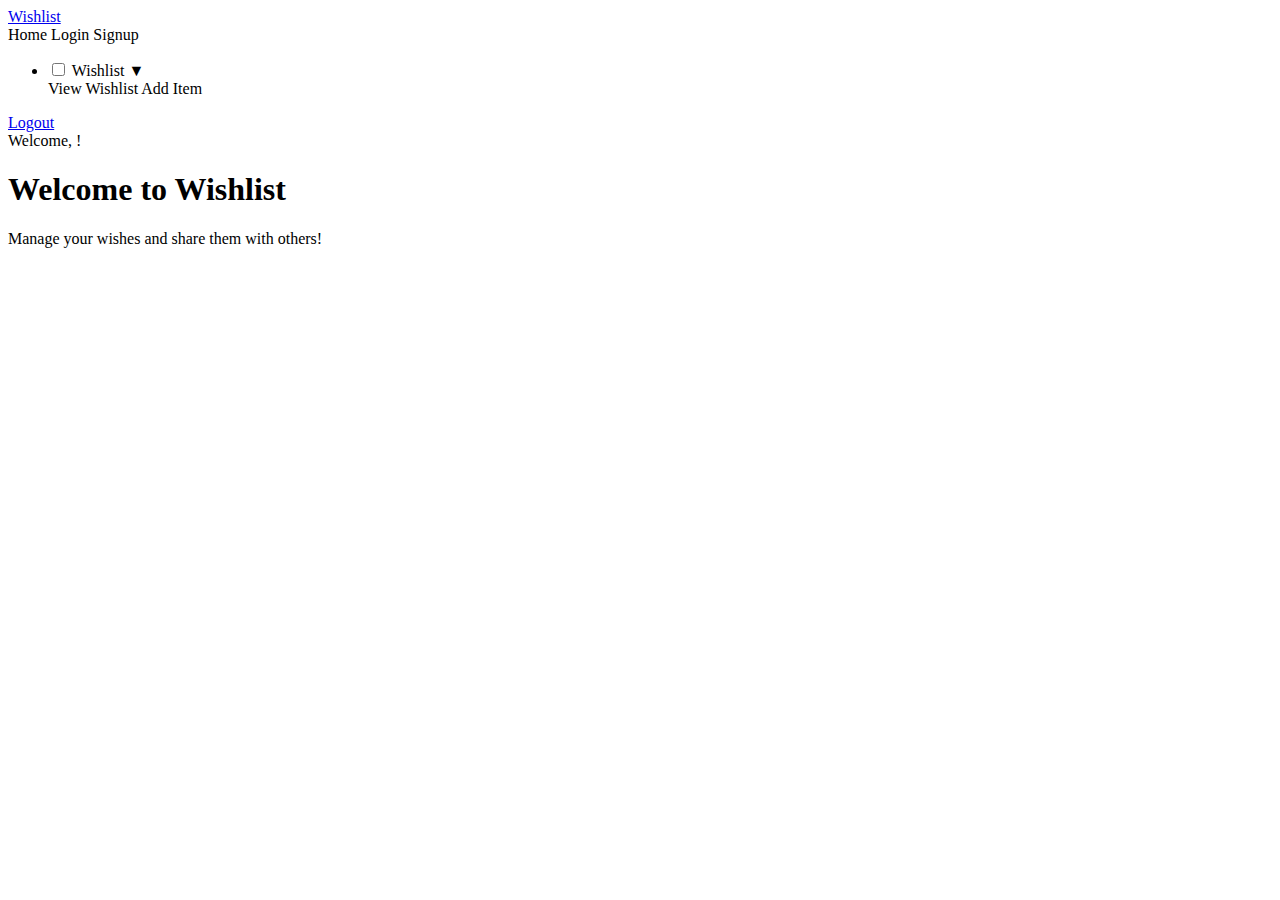
<file: src/main/resources/templates/index.html>
<!DOCTYPE html>
<html xmlns:th="http://www.thymeleaf.org">
<head>
    <meta charset="UTF-8">
    <title>My Wishlist</title>
    <link rel="stylesheet" th:href="@{/css/styles.css}" />
</head>
<body>
<nav class="navbar">
    <div class="navbar-left">
        <a href="/" th:href="@{/}" class="navbar-logo">Wishlist</a>
        <div class="navbar-links">
            <a class="nav-link" th:href="@{/}">Home</a>
            <a class="nav-link" th:href="@{/login}" th:if="${username == 'Guest'}">Login</a>
            <a class="nav-link" th:href="@{/signup}" th:if="${username == 'Guest'}">Signup</a>
            <ul class="nav-dropdown">
                <li class="nav-item dropdown" th:if="${username != 'Guest'}">
                    <input type="checkbox" id="dropdown-toggle" class="dropdown-toggle-checkbox" />
                    <label for="dropdown-toggle" class="nav-link dropdown-toggle">Wishlist <span class="arrow">&#x25BC;</span></label>
                    <div class="dropdown-menu">
                        <a class="dropdown-item" th:href="@{/wishlist/view}">View Wishlist</a>
                        <a class="dropdown-item" th:href="@{/wishlist/add}">Add Item</a>
                    </div>
                </li>
            </ul>
            <span class="nav-link" th:if="${username != 'Guest'}">
                <form action="#" th:action="@{/logout}" method="post" style="display: inline;">
                    <a href="#" onclick="event.preventDefault(); this.closest('form').submit();" class="logout-link">Logout</a>
                </form>
            </span>
        </div>
    </div>
    <span class="welcome-message" th:if="${username != 'Guest'}">Welcome, <span th:text="${username}"></span>!</span>
</nav>

<div class="container">
    <h1>Welcome to Wishlist</h1>
    <p>Manage your wishes and share them with others!</p>
</div>

<div id="footer-placeholder" th:replace="fragments/footer :: footer"></div>
</body>
</html>
</file>
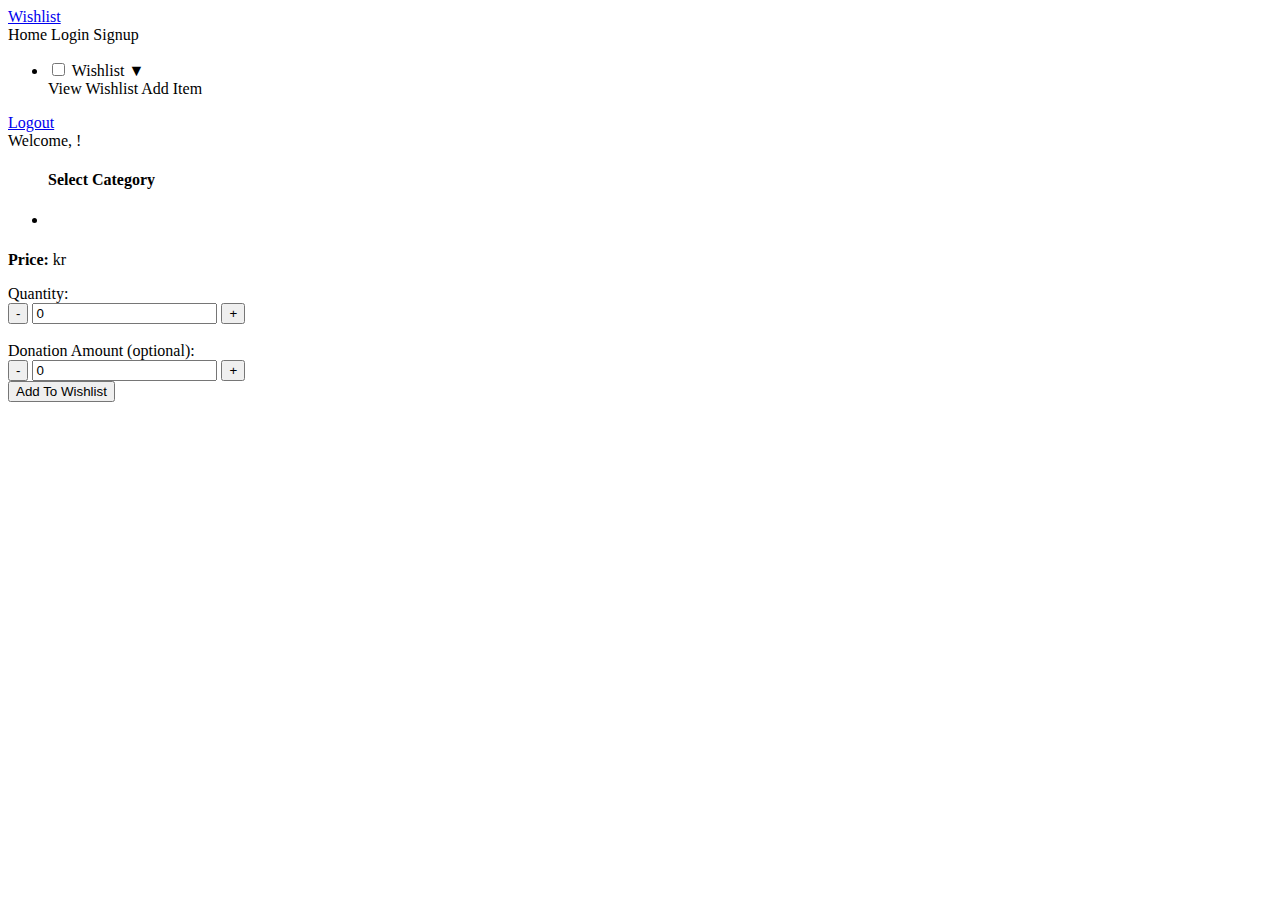
<file: src/main/resources/templates/add.html>
<!DOCTYPE html>
<html xmlns:th="http://www.thymeleaf.org">
<head>
    <meta charset="UTF-8">
    <title>Add To Wishlist</title>
    <link rel="stylesheet" th:href="@{/css/styles.css}" />
</head>
<body>
<nav class="navbar">
    <div class="navbar-left">
        <a href="/" th:href="@{/}" class="navbar-logo">Wishlist</a>
        <div class="navbar-links">
            <a class="nav-link" th:href="@{/}">Home</a>
            <a class="nav-link" th:href="@{/login}" th:if="${username == 'Guest'}">Login</a>
            <a class="nav-link" th:href="@{/signup}" th:if="${username == 'Guest'}">Signup</a>
            <ul class="nav-dropdown">
                <li class="nav-item dropdown" th:if="${username != 'Guest'}">
                    <input type="checkbox" id="dropdown-toggle" class="dropdown-toggle-checkbox" />
                    <label for="dropdown-toggle" class="nav-link dropdown-toggle">Wishlist <span class="arrow">&#x25BC;</span></label>
                    <div class="dropdown-menu">
                        <a class="dropdown-item" th:href="@{/wishlist/view}">View Wishlist</a>
                        <a class="dropdown-item" th:href="@{/wishlist/add}">Add Item</a>
                    </div>
                </li>
            </ul>
            <span class="nav-link" th:if="${username != 'Guest'}">
                <form action="#" th:action="@{/logout}" method="post" style="display: inline;">
                    <a href="#" onclick="event.preventDefault(); this.closest('form').submit();" class="logout-link">Logout</a>
                </form>
            </span>
        </div>
    </div>
    <span class="welcome-message" th:if="${username != 'Guest'}">Welcome, <span th:text="${username}"></span>!</span>
</nav>

<div class="container">
    <div class="row">
        <div class="col-md-3 category-list">
            <ul class="list-group">
                <h4>Select Category</h4>
                <li class="category-item" th:each="category : ${categories}">
                    <a th:href="@{/wishlist/items(category=${category.name})}" th:text="${category.name}"></a>
                </li>
            </ul>
        </div>

        <div class="col-md-9">
            <div id="itemList" class="row">
                <div th:each="item : ${items}" class="item-card">
                    <h5 th:text="${item.itemName}"></h5>
                    <p th:text="${item.description}"></p>
                    <p><strong>Price:</strong> <span th:text="${item.price}"></span> kr</p>
                    <form th:action="@{/wishlist/add}" method="post">
                        <input type="hidden" name="itemId" th:value="${item.id}" />

                        <label for="quantity">Quantity:</label><br>
                        <div>
                            <button type="button" class="button" onclick="changeValue('quantity', -1)">-</button>
                            <input type="number" id="quantity" name="quantity" class="quantity-input" min="0" value="0" />
                            <button type="button" class="button" onclick="changeValue('quantity', 1)">+</button>
                        </div><br>

                        <label for="donationAmount">Donation Amount (optional):</label><br>
                        <div>
                            <button type="button" class="button" onclick="changeValue('donationAmount', -1)">-</button>
                            <input type="number" id="donationAmount" name="donationAmount" class="quantity-input" min="0" value="0" />
                            <button type="button" class="button" onclick="changeValue('donationAmount', 1)">+</button>
                        </div>

                        <button type="submit" class="button-three">Add To Wishlist</button>
                    </form>
                </div>
            </div>
        </div>
    </div>
</div>

<div id="footer-placeholder" th:replace="fragments/footer :: footer"></div>

<script>
    function changeValue(inputId, delta) {
        const input = document.getElementById(inputId);

        if (input) {
            let currentValue = parseInt(input.value) || 0;
            let newValue = currentValue + delta;
            if (newValue < 0) newValue = 0;
            input.value = newValue;
        }
    }
</script>
</body>
</html>
</file>
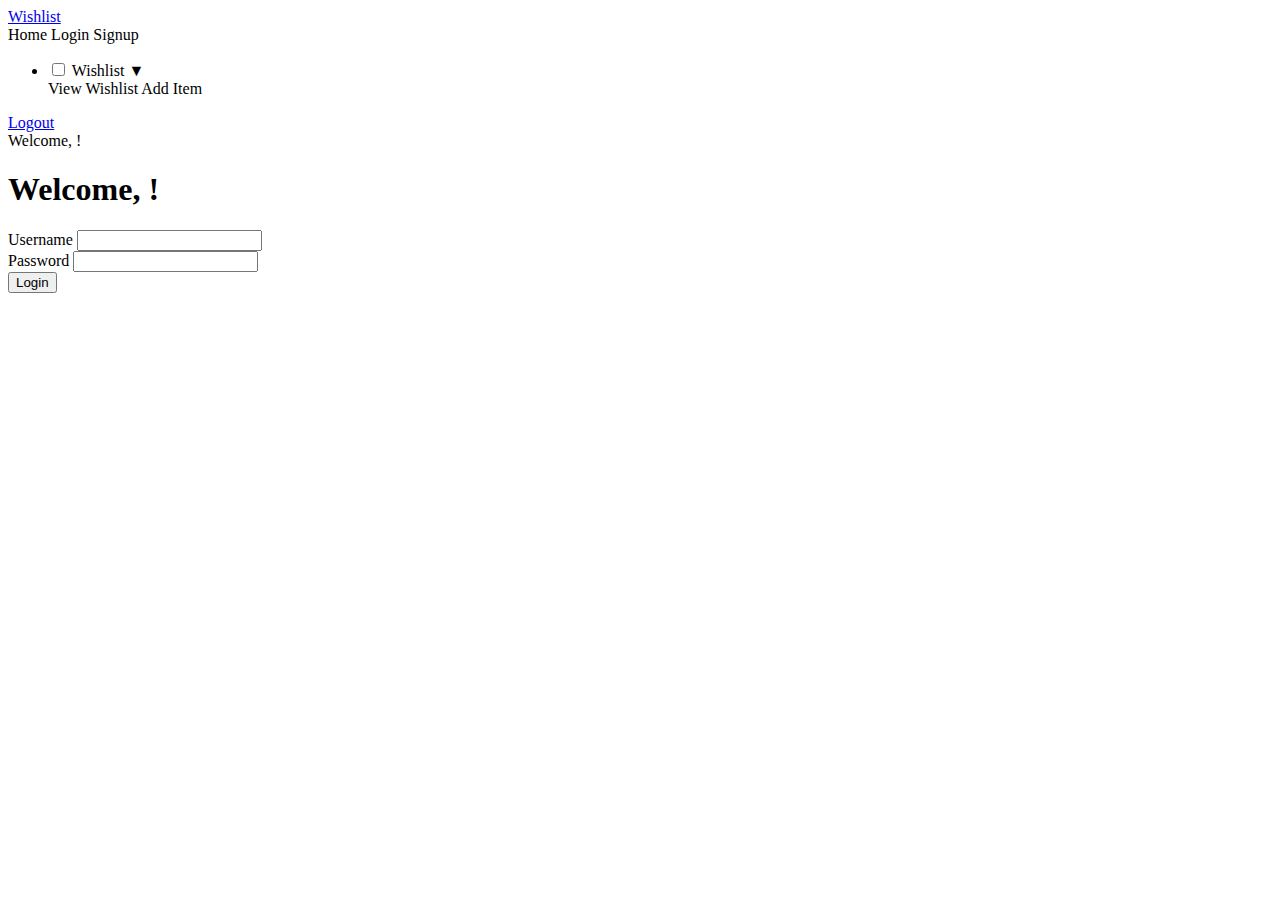
<file: src/main/resources/templates/login.html>
<!DOCTYPE html>
<html xmlns:th="http://www.thymeleaf.org">
<head>
    <meta charset="UTF-8">
    <title>Login</title>
    <link rel="stylesheet" th:href="@{/css/styles.css}" />
</head>
<body>
<nav class="navbar">
    <div class="navbar-left">
        <a href="/" th:href="@{/}" class="navbar-logo">Wishlist</a>
        <div class="navbar-links">
            <a class="nav-link" th:href="@{/}">Home</a>
            <a class="nav-link" th:href="@{/login}" th:if="${username == 'Guest'}">Login</a>
            <a class="nav-link" th:href="@{/signup}" th:if="${username == 'Guest'}">Signup</a>
            <ul class="nav-dropdown">
                <li class="nav-item dropdown" th:if="${username != 'Guest'}">
                    <input type="checkbox" id="dropdown-toggle" class="dropdown-toggle-checkbox" />
                    <label for="dropdown-toggle" class="nav-link dropdown-toggle">Wishlist <span class="arrow">&#x25BC;</span></label>
                    <div class="dropdown-menu">
                        <a class="dropdown-item" th:href="@{/wishlist/view}">View Wishlist</a>
                        <a class="dropdown-item" th:href="@{/wishlist/add}">Add Item</a>
                    </div>
                </li>
            </ul>
            <span class="nav-link" th:if="${username != 'Guest'}">
                <form action="#" th:action="@{/logout}" method="post" style="display: inline;">
                    <a href="#" onclick="event.preventDefault(); this.closest('form').submit();" class="logout-link">Logout</a>
                </form>
            </span>
        </div>
    </div>
    <span class="welcome-message" th:if="${username != 'Guest'}">Welcome, <span th:text="${username}"></span>!</span>
</nav>

<div class="container container-custom">
    <h1>Welcome, <span th:text="${username}"></span>!</h1>
    <form th:action="@{/login}" method="post">
        <div class="form-group">
            <label for="username">Username</label>
            <input type="text" class="form-control" id="username" name="username" required>
        </div>
        <div class="form-group">
            <label for="password">Password</label>
            <input type="password" class="form-control" id="password" name="password" required>
        </div>
        <button type="submit" class="btn btn-primary">Login</button>
    </form>
</div>

<div id="footer-placeholder" th:replace="fragments/footer :: footer"></div>
</body>
</html>
</file>
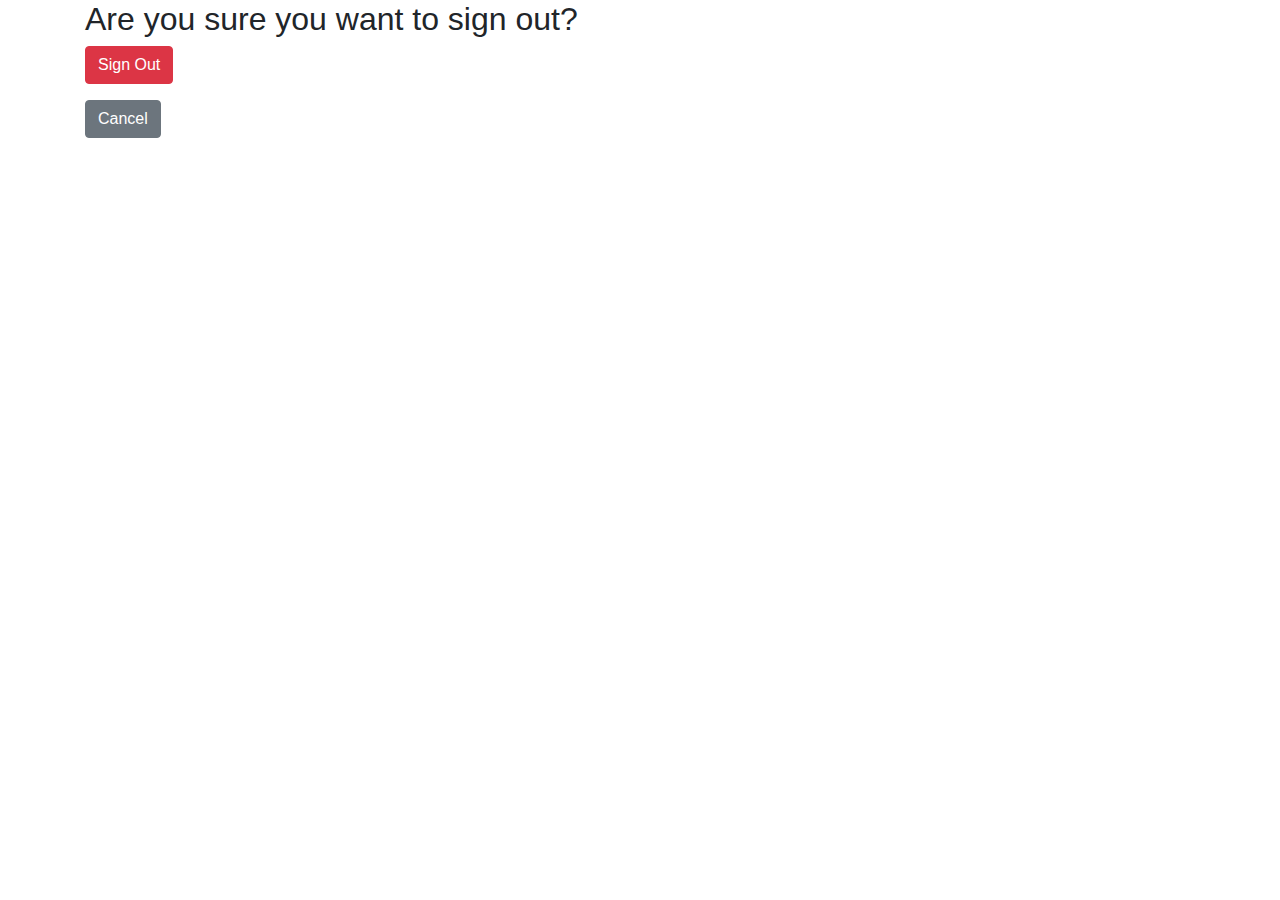
<file: src/main/resources/templates/logout.html>
<!DOCTYPE html>
<html xmlns:th="http://www.thymeleaf.org">
<head>
    <meta charset="UTF-8">
    <title>Sign Out</title>
    <link rel="stylesheet" href="https://stackpath.bootstrapcdn.com/bootstrap/4.5.2/css/bootstrap.min.css">
</head>
<body>
<div class="container">
    <h2>Are you sure you want to sign out?</h2>
    <form th:action="@{/logout}" method="post">
        <div class="form-group">
            <button type="submit" class="btn btn-danger">Sign Out</button>
        </div>
    </form>
    <div class="form-group">
        <a href="/static" class="btn btn-secondary">Cancel</a>
    </div>
</div>
</body>
</html>
</file>
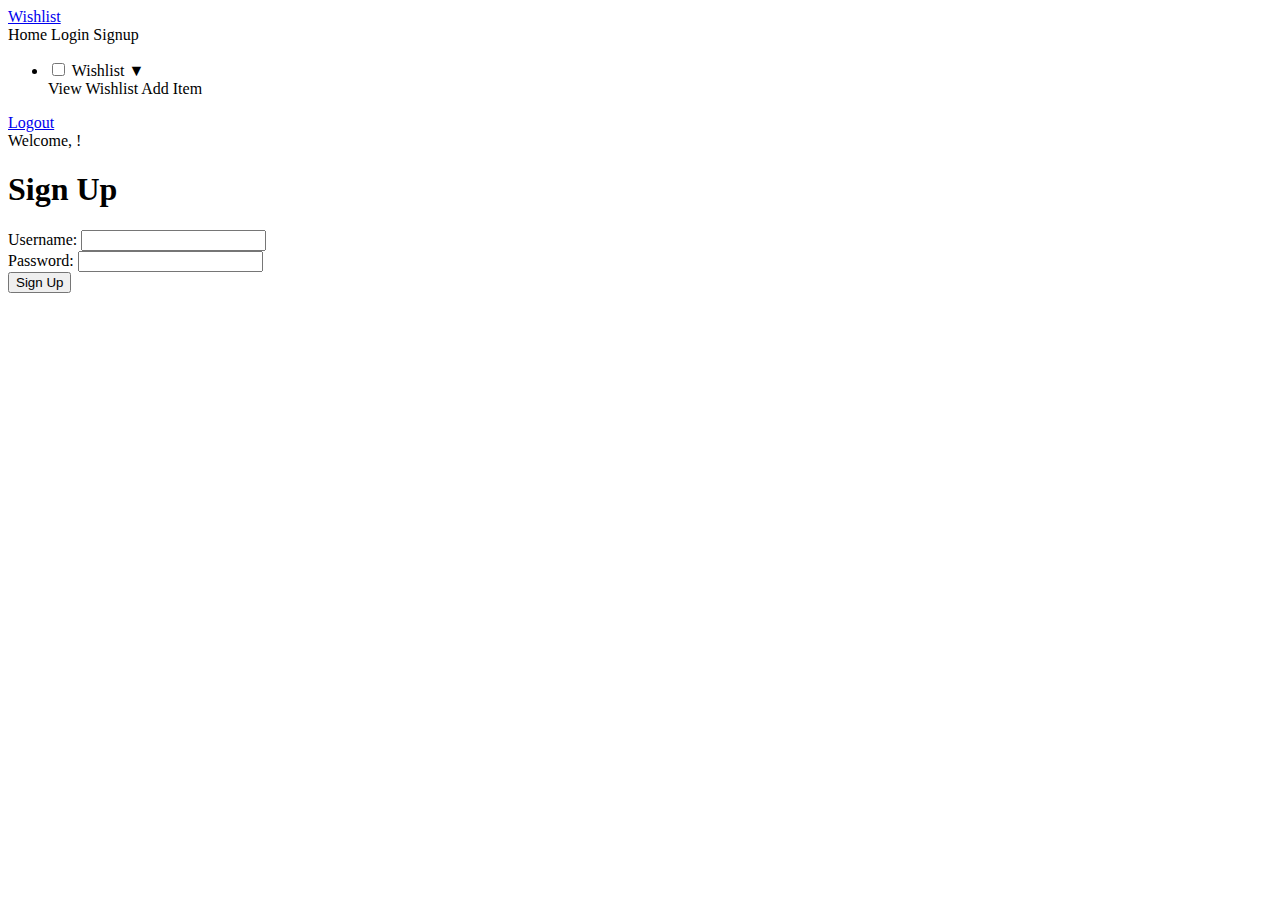
<file: src/main/resources/templates/signup.html>
<!DOCTYPE html>
<html xmlns:th="http://www.thymeleaf.org">
<head>
    <title>Sign Up</title>
    <link rel="stylesheet" th:href="@{/css/styles.css}" />
</head>
<body>
<nav class="navbar">
    <div class="navbar-left">
        <a href="/" th:href="@{/}" class="navbar-logo">Wishlist</a>
        <div class="navbar-links">
            <a class="nav-link" th:href="@{/}">Home</a>
            <a class="nav-link" th:href="@{/login}" th:if="${username == 'Guest'}">Login</a>
            <a class="nav-link" th:href="@{/signup}" th:if="${username == 'Guest'}">Signup</a>
            <ul class="nav-dropdown">
                <li class="nav-item dropdown" th:if="${username != 'Guest'}">
                    <input type="checkbox" id="dropdown-toggle" class="dropdown-toggle-checkbox" />
                    <label for="dropdown-toggle" class="nav-link dropdown-toggle">Wishlist <span class="arrow">&#x25BC;</span></label>
                    <div class="dropdown-menu">
                        <a class="dropdown-item" th:href="@{/wishlist/view}">View Wishlist</a>
                        <a class="dropdown-item" th:href="@{/wishlist/add}">Add Item</a>
                    </div>
                </li>
            </ul>
            <span class="nav-link" th:if="${username != 'Guest'}">
                <form action="#" th:action="@{/logout}" method="post" style="display: inline;">
                    <a href="#" onclick="event.preventDefault(); this.closest('form').submit();" class="logout-link">Logout</a>
                </form>
            </span>
        </div>
    </div>
    <span class="welcome-message" th:if="${username != 'Guest'}">Welcome, <span th:text="${username}"></span>!</span>
</nav>

<div class="container container-custom">
    <h1>Sign Up</h1>
    <form action="#" th:action="@{/signup}" th:object="${user}" method="post">
        <div class="form-group">
            <label for="username">Username:</label>
            <input type="text" id="username" th:field="*{username}" required class="form-control"/>
        </div>
        <div class="form-group">
            <label for="password">Password:</label>
            <input type="password" id="password" th:field="*{password}" required class="form-control"/>
        </div>
        <button type="submit" class="btn btn-primary">Sign Up</button>
    </form>
    <p th:if="${message}" th:text="${message}"></p>
</div>

<div id="footer-placeholder" th:replace="fragments/footer :: footer"></div>
</body>
</html>
</file>
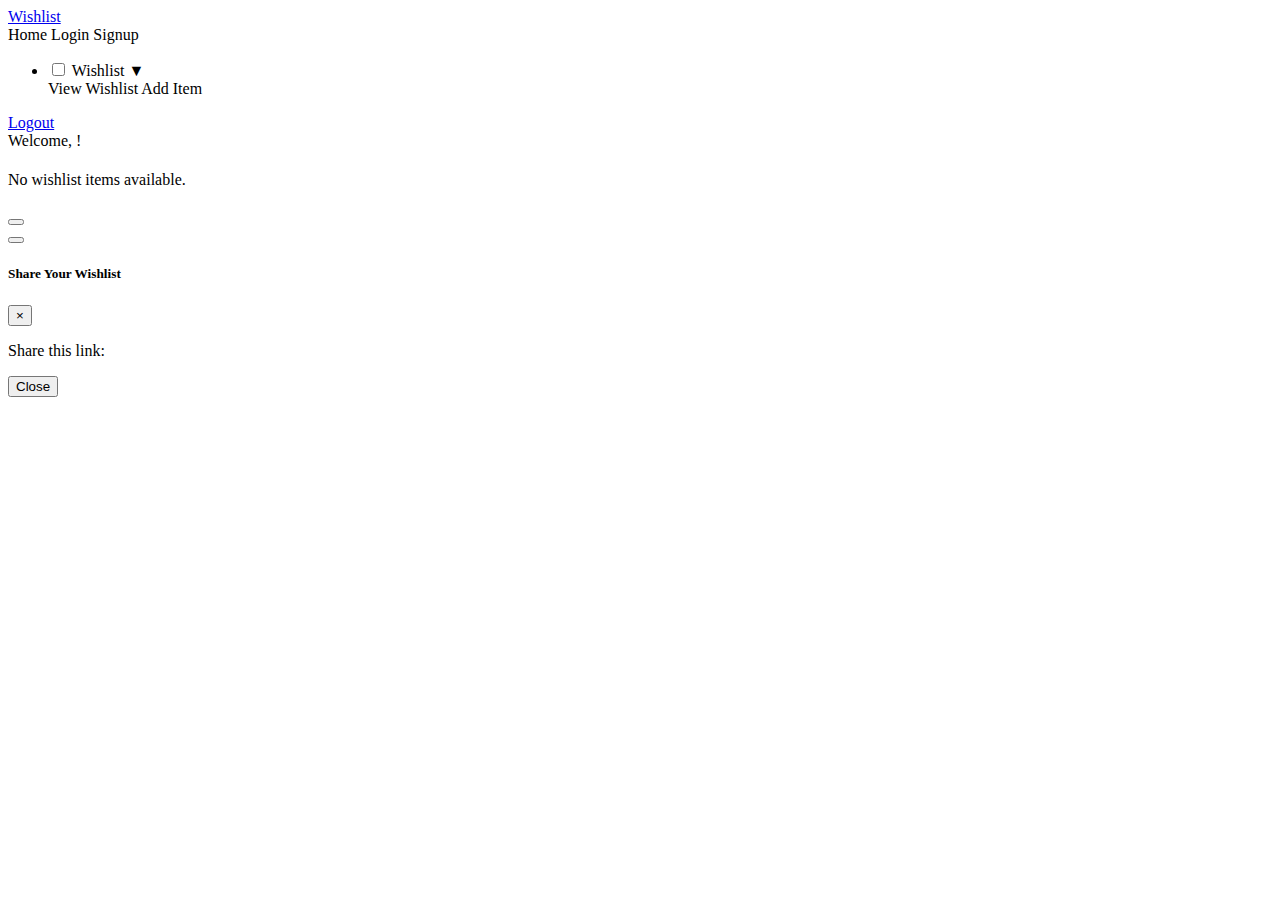
<file: src/main/resources/templates/view.html>
<!DOCTYPE html>
<html xmlns:th="http://www.thymeleaf.org">
<head>
    <meta charset="UTF-8">
    <title th:text="${wishlistOwner} + '\'s Wishlist'"></title>
    <link rel="stylesheet" th:href="@{/css/styles.css}" />
</head>
<body>
<nav class="navbar">
    <div class="navbar-left">
        <a href="/" th:href="@{/}" class="navbar-logo">Wishlist</a>
        <div class="navbar-links">
            <a class="nav-link" th:href="@{/}">Home</a>
            <a class="nav-link" th:href="@{/login}" th:if="${username == 'Guest'}">Login</a>
            <a class="nav-link" th:href="@{/signup}" th:if="${username == 'Guest'}">Signup</a>
            <ul class="nav-dropdown">
                <li class="nav-item dropdown" th:if="${username != 'Guest'}">
                    <input type="checkbox" id="dropdown-toggle" class="dropdown-toggle-checkbox" />
                    <label for="dropdown-toggle" class="nav-link dropdown-toggle">Wishlist <span class="arrow">&#x25BC;</span></label>
                    <div class="dropdown-menu">
                        <a class="dropdown-item" th:href="@{/wishlist/view}">View Wishlist</a>
                        <a class="dropdown-item" th:href="@{/wishlist/add}">Add Item</a>
                    </div>
                </li>
            </ul>
            <span class="nav-link" th:if="${username != 'Guest'}">
                <form action="#" th:action="@{/logout}" method="post" style="display: inline;">
                    <a href="#" onclick="event.preventDefault(); this.closest('form').submit();" class="logout-link">Logout</a>
                </form>
            </span>
        </div>
    </div>
    <span class="welcome-message" th:if="${username != 'Guest'}">Welcome, <span th:text="${username}"></span>!</span>
</nav>

<div class="container">
    <h1 th:text="${wishlistOwner} + '\'s Wishlist'"></h1>
    <div th:if="${wishListItems.isEmpty()}">
        <p>No wishlist items available.</p>
    </div>
    <div th:each="item : ${wishListItems}" class="wishlist-item" th:attr="data-item-id=${item.id}">
        <h3 th:text="${item.itemName}"></h3>
        <p th:text="${item.description}"></p>
        <p th:text="${#numbers.formatDecimal(item.price, 0, item.price % 1 == 0 ? 0 : 2) + ' kr.'}"></p>

        <form th:action="@{/wishlist/reserve}" method="post" th:if="${username != wishlistOwner}">
            <input type="hidden" name="itemId" th:value="${item.id}" />
            <button type="submit" class="button" th:text="${item.isReserved == 1 ? 'Unreserve' : 'Reserve'}"
                    th:classappend="${item.isReserved == 1 ? 'reserved' : ''}"></button>
        </form>
    </div>

    <div class="share-button mt-3">
        <form th:action="@{/wishlist/share}" method="post">
            <input type="hidden" name="username" th:value="${wishlistOwner}" />
            <button type="submit" class="btn btn-info" id="shareWishlistButton" th:text="${username == wishlistOwner ? 'Share My Wishlist' : 'Share Wishlist'}"></button>
        </form>
    </div>
</div>

<div class="modal" th:if="${shareLink != null}" th:classappend="${shareLink != null} ? 'show'" id="shareModal">
    <div class="modal-header">
        <h5>Share Your Wishlist</h5>
        <form action="#" th:action="@{/wishlist/view(username=${wishlistOwner})}" method="get">
            <button type="submit" class="close-modal-one">×</button>
        </form>
    </div>
    <div class="modal-body">
        <p>Share this link: <a th:href="${shareLink}" th:text="${shareLink}"></a></p>
    </div>
    <div class="modal-footer">
        <form action="#" th:action="@{/wishlist/view(username=${wishlistOwner})}" method="get">
            <button type="submit" class="close-modal-one">Close</button>
        </form>
    </div>
</div>

<div id="footer-placeholder" th:replace="fragments/footer :: footer"></div>

</body>
</html>
</file>
